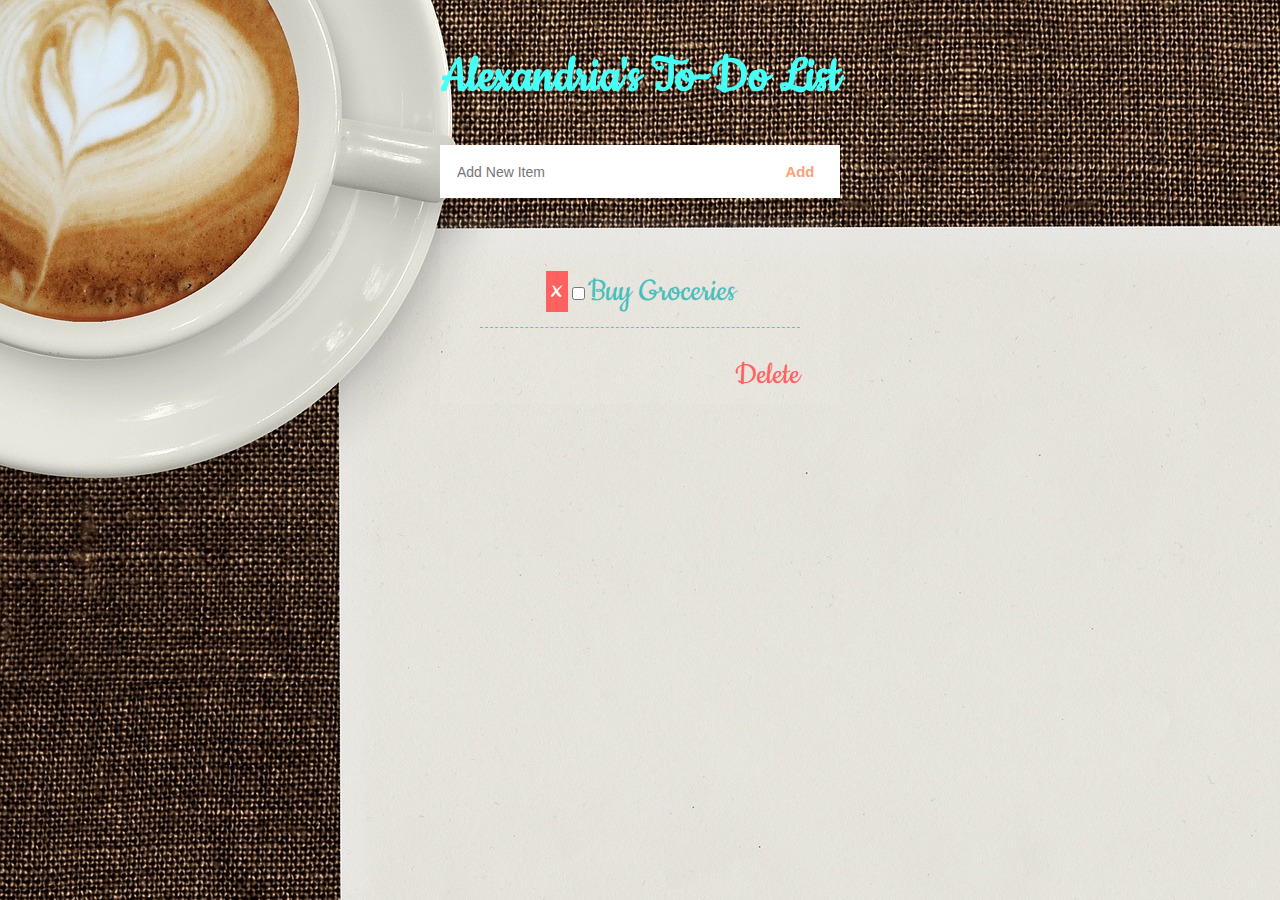
<file: index.html>
<!DOCTYPE html>
<html lang="en" dir="ltr">
  <head>
    <meta charset="utf-8">
    <title>To-Do App</title>
    <link rel="stylesheet" href="./style.css">
    <link rel="stylesheet" href="./todolist.js">
    <link href="https://fonts.googleapis.com/css?family=Bilbo|Cookie|Covered+By+Your+Grace|Handlee|Julius+Sans+One&display=swap" rel="stylesheet">
    <meta name="viewport" content="width=device-width, initial-scale=1">
  </head>
  <body>
    <div class="taskpage">
      <h1>Alexandria's To-Do List</h1>
      <form class="" action="index.html" method="post">
        <input type="text" placeholder="Add New Item" name="newitem">
        <button  type="submit"><b>Add</b></button>
      </form>
      <div class="addeditems">
        <ul>
          <li><span class="delete">×</span><input type="checkbox"><label></label>Buy Groceries</li>
        </ul>
        <a id="clear">Delete</a>
      </div>
    </div>
    <script type="text/javascript" src="todolist.js"></script>
  </body>
  
</html>
</file>
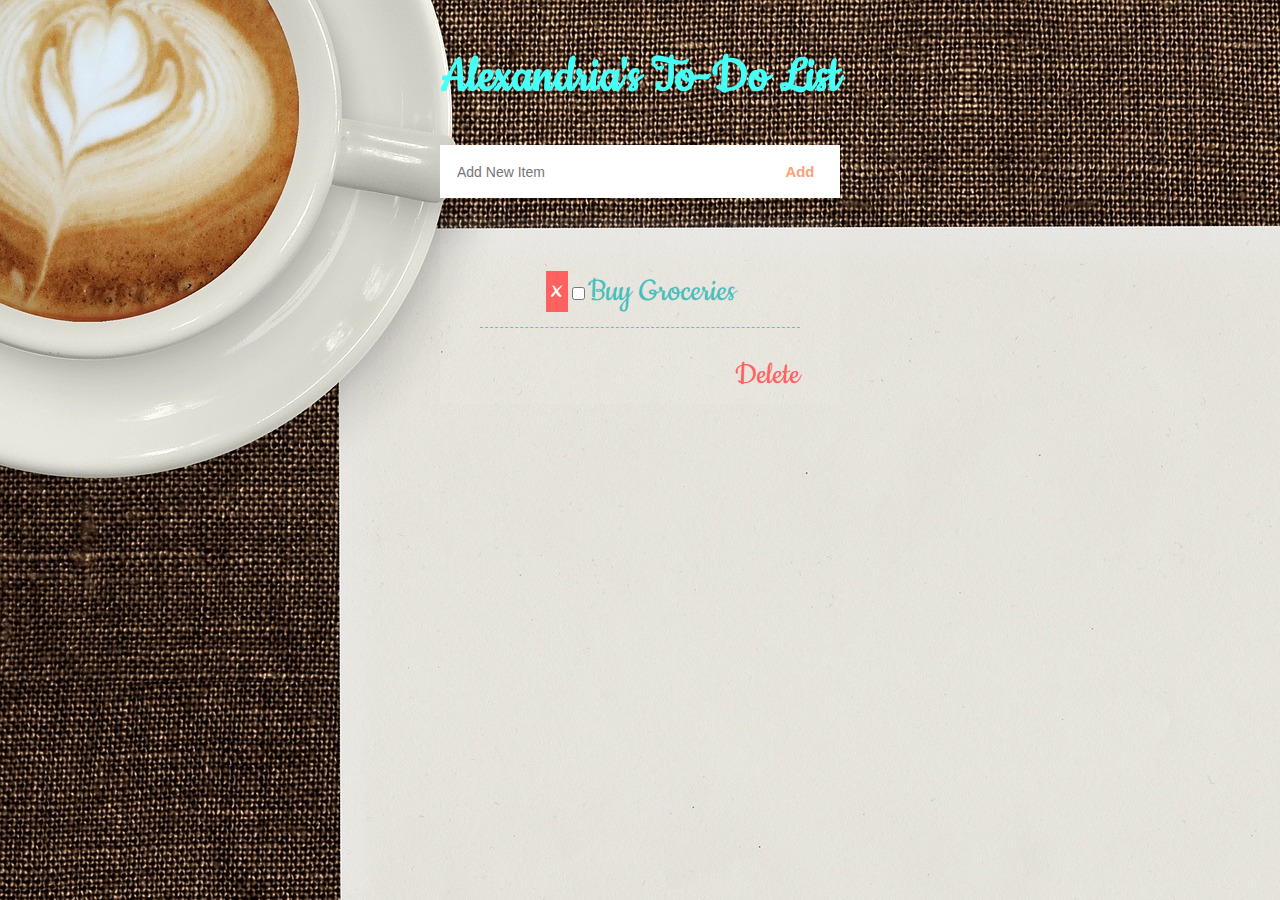
<file: todolist.html>
<!DOCTYPE html>
<html lang="en" dir="ltr">
  <head>
    <meta charset="utf-8">
    <title>To-Do App</title>
    <link rel="stylesheet" href="./style.css">
    <link rel="stylesheet" href="./todolist.js">
    <link href="https://fonts.googleapis.com/css?family=Bilbo|Cookie|Covered+By+Your+Grace|Handlee|Julius+Sans+One&display=swap" rel="stylesheet">
    <meta name="viewport" content="width=device-width, initial-scale=1">
  </head>
  <body>
    <div class="taskpage">
      <h1>Alexandria's To-Do List</h1>
      <form class="" action="todolist.html" method="post">
        <input type="text" placeholder="Add New Item" name="newitem">
        <button  type="submit"><b>Add</b></button>
      </form>
      <div class="addeditems">
        <ul>
          <li><span class="delete">×</span><input type="checkbox"><label></label>Buy Groceries</li>
        </ul>
        <a id="clear">Delete</a>
      </div>
    </div>
    <script type="text/javascript" src="todolist.js"></script>
  </body>
  
</html>
</file>
<file: style.css>
html{
  height: 100%;
  background-image: url('./notepadbackground.jpg');
  background-repeat: no-repeat;
  font-family: 'Cookie', cursive;
  font-size: 28px;
  color: lightseagreen;
  background-size: auto;
  text-align: center;
}

.taskpage{
  width: 400px;
  display: flex;
  justify-content: center;
  flex-direction: column;
  margin: auto;
}
h1{
  text-align: center;
  color: rgb(70, 255, 246);
  font-weight: 1000;
}
form{
  background-color: #fff;
  padding: 10px;
}
input[type="text"]{
  width: 310px;
  height: 30px;
  outline: 0;
  border: none;
  font-size: 0.5em;
  background: #fff;
  color: lightseagreen;
}
button{
  font-size: 0.53em;
  color: lightsalmon;
  background-color: #fff;
  outline: 0;
  border: none;
  width: 50px;

}
.addeditems{
  background-color: rgba(255, 255, 255, 0.075);
  margin-top: 20px;
  padding-top: 10px;
  padding-bottom: 10px;
  padding-right: 40px;
 

}
ul{
  list-style: none;
}
li{
  border-bottom: 1px dashed #53BDFF;
  padding-bottom: 15px;
  padding-top: 15px;
  font-size: 1.3em;
  color: #4bbdbd;
}
a{
  float: right;
  text-align: right;
  color: #ff6161;
  font-size: 1.2em;
  cursor: pointer;
}
.delete{
  background-color: #ff6161;
  padding: 0px 3px 0px 3px;
  color: #fff;
  cursor: pointer;
}

@media (max-width: 500px) {
  .taskpage{
    margin: auto;
    width: 100%;
  }
  input[type="text"]{
    width: 80%;
  }
  button{
    width: 10%;
  }
}
</file>
